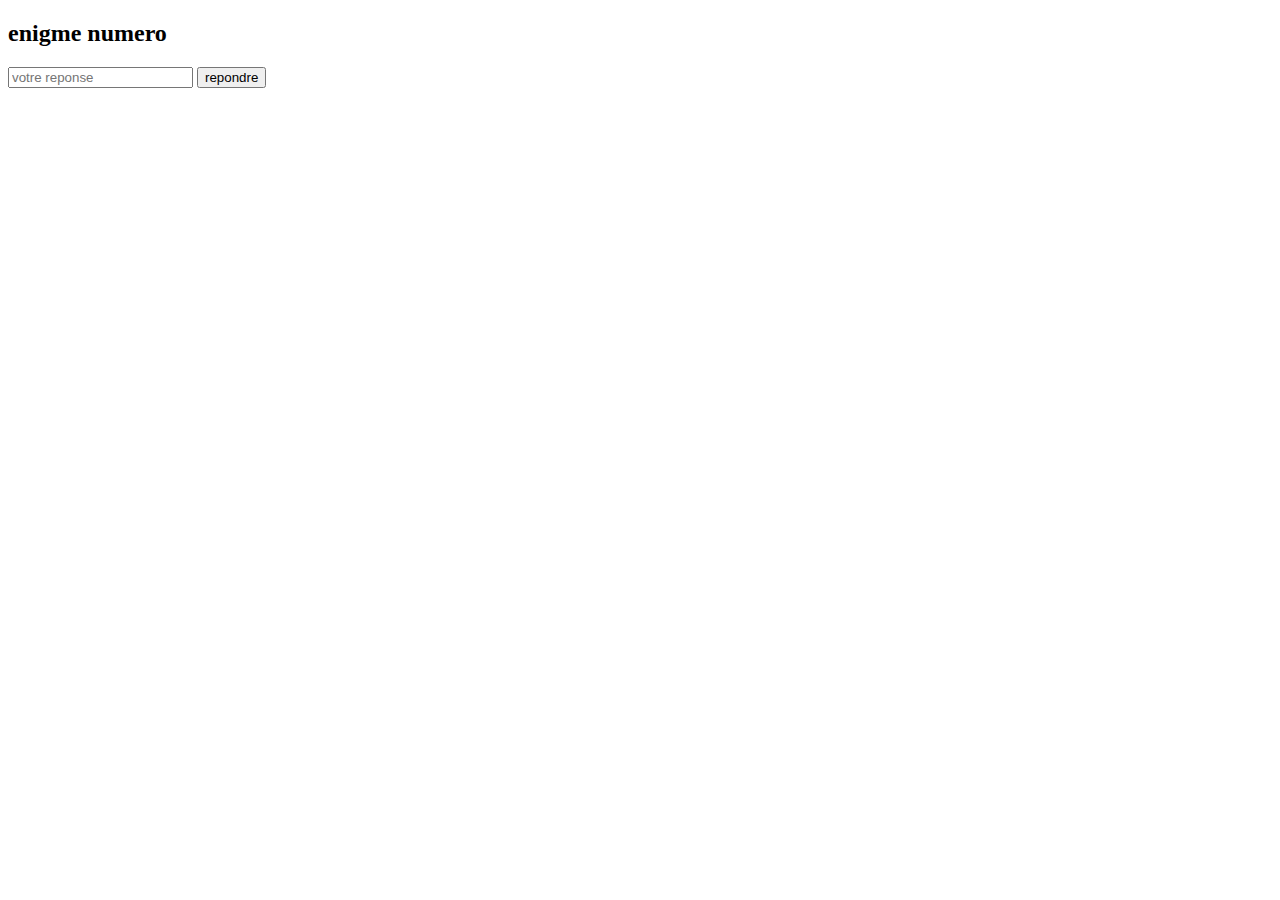
<file: test.html>
<!DOCTYPE html>
<html lang="en">
<head>
  <meta charset="UTF-8">
  <meta http-equiv="X-UA-Compatible" content="IE=edge">
  <meta name="viewport" content="width=device-width, initial-scale=1.0">
  <script src="./Assets/js/jquery.js"></script>
  <link rel="stylesheet" href="./Assets/styles/layout/index.scss">
  <title>Document</title>
</head>
<body>

  <!-- POPUP -->
  <div class="popup" id="close">
    <div class="container">
        <p id="message">
        </p>
    </div>
  </div>

  <h2>enigme numero <span id="id"></span></h2>
  <p id="indice"></p>
  <p id="enigme"></p>
  <p id="dora"></p>
  <p id="info"></p>
  <form action="" id="form">
    <label for="reponse"></label>
    <input name="reponse" type="text" id="reponse" placeholder="votre reponse">
    <button type="submit" id="send">repondre</button>
  </form>

  <script src="./Assets/js/test.js"></script>
  <!-- <script src="./Assets/js/popup_contact.js"></script> -->
</body>
</html>
</file>
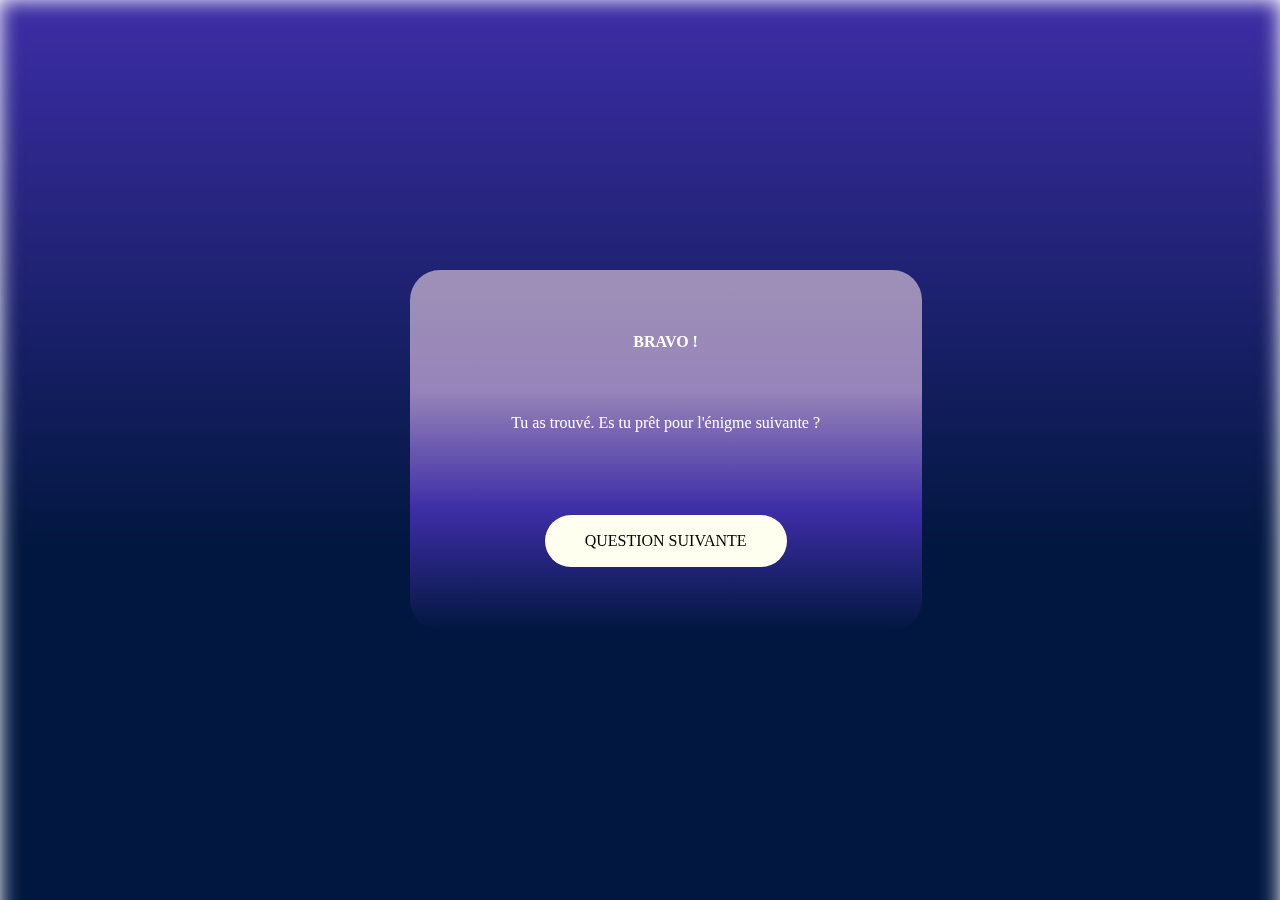
<file: test2.html>
<!DOCTYPE html>
<html lang="en">
<head>
    <meta charset="UTF-8">
    <meta http-equiv="X-UA-Compatible" content="IE=edge">
    <meta name="viewport" content="width=device-width, initial-scale=1.0">
    <!-- <link rel="stylesheet" href="./Assets/styles/layout/test.css"> -->
    <title>Document</title>
</head>
<body>
    
    <!-- POPUP NEXT-->
    <div class="pop">
        <div class="popup_next" id="close">
        </div>
        <div class="container">
            <h4>Bravo !</h4>
            <p id="message">
                Tu as trouvé. Es tu prêt pour l'énigme suivante ?
            </p>
            <a href="#" id="next">QUESTION SUIVANTE</a>
        </div>
    </div>
</body>
</html>
<style>

* {
    margin: 0;
    padding: 0;
}
.pop {
    height: 120vh;
    width: 100%;
    background: none;
    position: fixed;
}
.popup_next {
    display: flex;
    justify-content: center;
    align-items: center;
    height: 100%;
    width: 100%;
    color: black;
    position: relative;
    background: linear-gradient(180deg, #3D2DA6 , #021740, #021740 );
    filter: blur(10px);
    top: 0;
    left: 0;
    z-index: 1000;
}

.container {
    display: flex;
    flex-direction: column;
    justify-content: space-evenly;
    align-items: center;
    position: absolute;
    z-index: 1100;
    top: 30vh;
    left: 32vw;
    /* padding: ; */
    height: 40vh;
    width: 40vw;
    background: linear-gradient(180deg, #9E91B7, #9784b9, #3D2DA6, #0217402a );
    border-radius: 30px;
    /* position: relative; */
}
#next {
    color: black;
    background-color: ivory;
    border: none;
    padding: 17px 40px;
    font-size:medium;
    text-decoration: none;
    /* height: 40px; */
    /* width: 150px; */
    border-radius: 38px;
    text-align: center;
    cursor: pointer;
    /* margin: 5vw auto 0 auto; */
    /* &:hover {
        box-shadow: 0 0 20px var(--ivory);
        m
    } */
}

h4 {
    text-transform: uppercase;
}

h4, p{
    color: #fff;
}

p {
    margin-bottom: 4%
}

</style>
</file>
<file: Assets/styles/layout/test.css>
:root {
  --ivory: #F2CEF2;
  --silver: #9E91B7;
  --pink: #DF99F2;
  --purple: #3D2DA6;
  --blue: #07338C;
  --darkblue: #021740;
}

#close {
  display: none;
  justify-content: center;
  align-items: center;
  height: 100vh;
  width: 100vw;
  background: rgba(2, 23, 64, 0.6862745098);
  position: fixed;
  top: 0;
  left: 0;
  z-index: 1000;
}
#close .container {
  display: flex;
  justify-content: center;
  align-items: center;
  height: 50vh;
  width: 50vw;
  background: #021740;
}
#close p {
  text-align: center;
  color: #fff;
}
#close #message {
  position: static;
}

.popup_next {
  display: flex;
  justify-content: center;
  align-items: center;
  height: 100vh;
  width: 100vw;
  background: #021740;
  position: fixed;
  top: 0;
  left: 0;
  z-index: 1000;
}

.popup_next .container a {
  color: var(--darkblue);
  background-color: var(--ivory);
  border: none;
  height: 40px;
  width: 150px;
  border-radius: 38px;
  text-align: center;
  cursor: pointer;
  margin: 5vw auto 0 auto;
}
.popup_next .container a:hover {
  box-shadow: 0 0 20px var(--ivory);
}

/* ------------------------- POPUP NEXT -------------------------- */
.pop {
  display: none;
  justify-content: center;
  align-items: center;
  height: 100vh;
  width: 100%;
  top: 0;
  left: 0;
  z-index: 100;
  position: fixed;
}
.pop h4 {
  text-transform: uppercase;
}
.pop h4, .pop p {
  color: #fff;
}
.pop p {
  margin-bottom: 4%;
  text-align: center;
}
.pop .popup_bg {
  display: flex;
  height: 120%;
  width: 100%;
  position: absolute;
  top: 0;
  left: 0;
  filter: blur(10px);
  background: linear-gradient(180deg, rgba(61, 45, 166, 0.6039215686), rgba(2, 23, 64, 0.5411764706));
}
.pop .container {
  display: flex;
  flex-direction: column;
  justify-content: space-evenly;
  align-items: center;
  position: absolute;
  z-index: 1100;
  height: 50vh;
  width: 40vw;
  background: linear-gradient(180deg, #9e91b7, #9784b9, rgba(61, 45, 166, 0.7450980392), rgba(2, 23, 64, 0.1647058824));
  border-radius: 30px;
}
.pop #next {
  display: none;
  background-color: var(--ivory);
  color: var(--darkblue);
  border: none;
  padding: 17px 36px;
  font-size: 12px;
  text-decoration: none;
  border-radius: 38px;
  text-align: center;
  cursor: pointer;
}
.pop #next:hover {
  box-shadow: 0 0 20px var(--ivory);
}

/* ------------------------- POPUP DONE -------------------------- *//*# sourceMappingURL=test.css.map */
</file>
